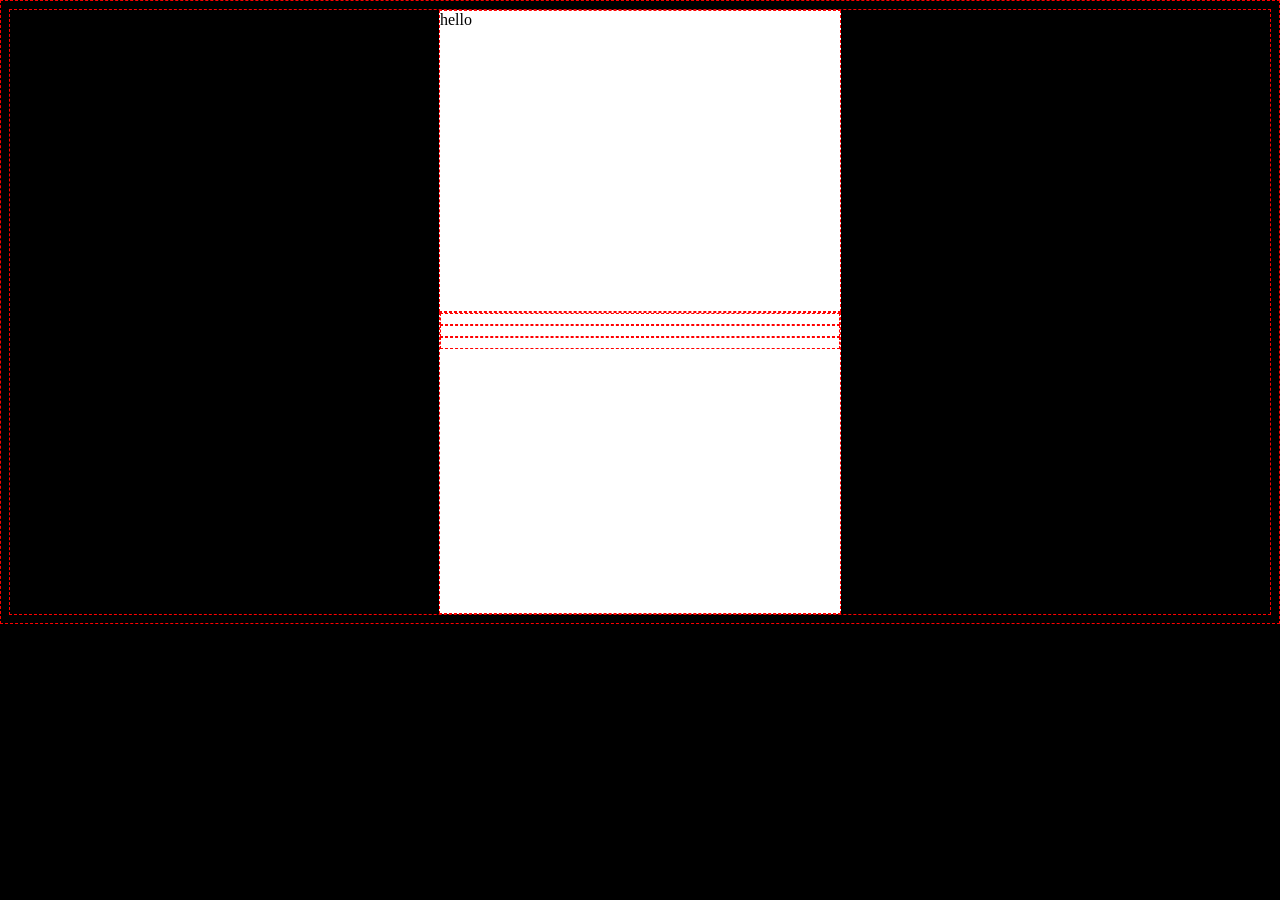
<file: .learn/resets/08-adding-styles/index.html>
<!DOCTYPE html>
<html lang="en">
	<head>
		<meta charset="UTF-8" />
		<meta name="viewport" content="width=device-width, initial-scale=1.0" />
		<title>My postcard</title>
		<link rel="stylesheet" href="styles.css" />
	</head>
	<body>
		<div class="postcard">hello</div>
		<div class="postcard">
			<div class="postcard-header"></div>
			<div class="postcard-body"></div>
			<div class="postcard-footeer"></div>
		</div>
	</body>
</html>
</file>
<file: .learn/resets/08-adding-styles/styles.css>
body {
	background: black;
}
* {
	border: 1px dashed red;
	min-height: 10px;
}
.postcard {
	background: white;
	width: 400px;
	height: 300px;
	margin: auto;
}
</file>
